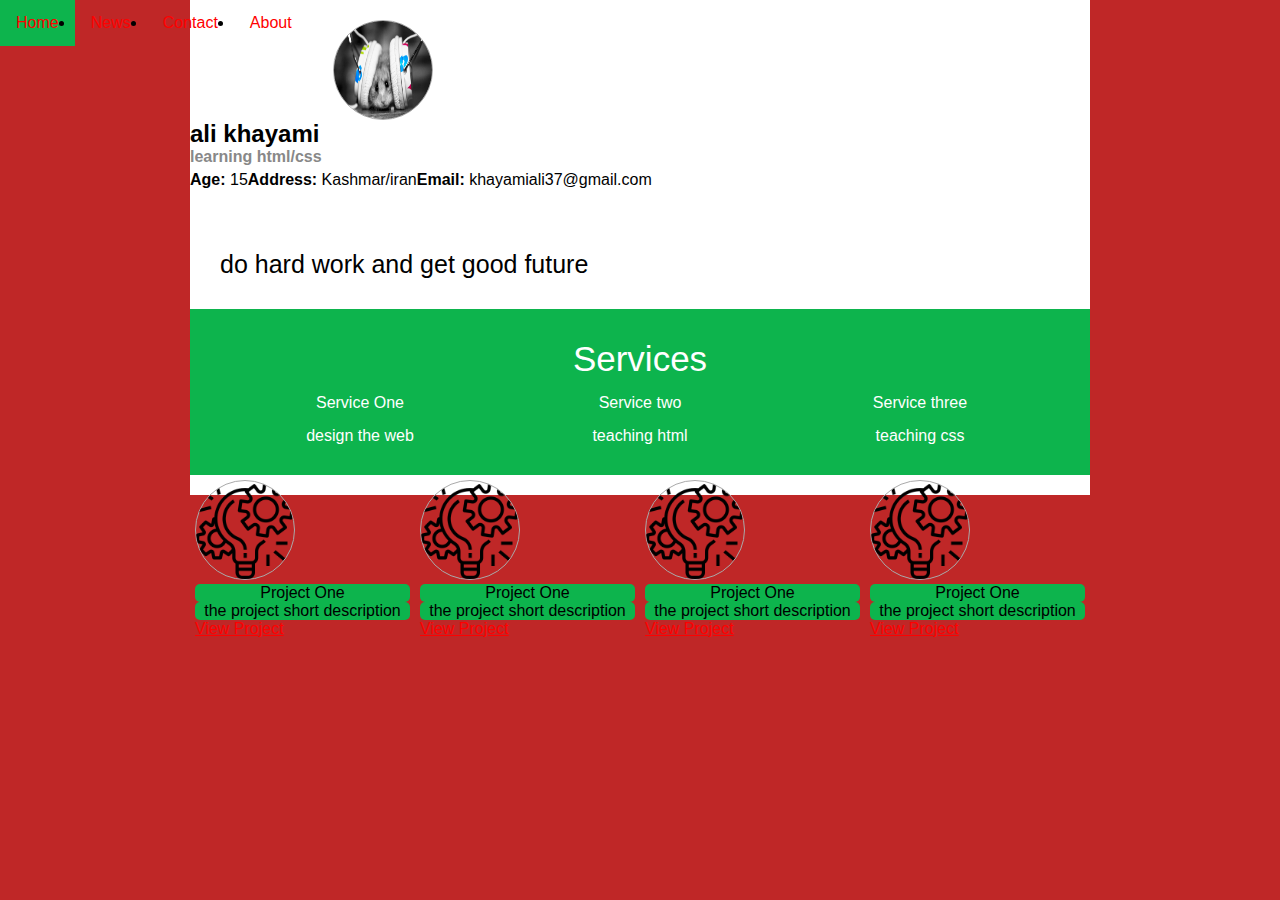
<file: index.html>
<!DOCTYPE html>
<html>
    <head>
        <title>khayami</title>
        <link rel="stylesheet" href="styles/app.css">
    
    </head>
    <body>
        <ul>
            <li><a  href="#home">Home</a></li>
            <li><a  href="#news">News</a></li>
            <li><a  href="#contact">Contact</a></li>  
            <li><a  href="#about">About</a></li>
          </ul>

        <div class="container">
            <header>
                <div class="profile">
                    <div class="profile-image">
                        <img src="images/wall.jpg" alt="ali profole">
                    </div>
                    <div class="personal-info">
                        <h2>ali khayami</h2>
                        <h4>learning html/css
                        </h4>
                        <ul>
                            <li><strong>Age: </strong>15</li>
                            <li><strong>Address: </strong>Kashmar/iran</li>
                            <li></li><strong>Email: </strong>khayamiali37@gmail.com</li>
                        </ul>             
                    </div>
                    <div class="clear"></div>
                </div>
                <div class="motivation">
                    do hard work and get good future
                </div>
            </header>
<!-- start services section -->
        <section id="services">
            <div class="box-title">Services</div>
            <div class="service-item">
                <div class="service-title">Service One</div>
                <div class="service-description">design the web</div>
            </div>
            <div class="service-item">
                <div class="service-title">Service two</div>
                <div class="service-description">teaching html</div>
            </div>
            <div class="service-item">
                <div class="service-title">Service three</div>
                <div class="service-description">teaching css</div>
            </div>
            <div class="clear"></div>
        </section>
<!-- end services section -->        
<!-- start projects section -->
        <section id="projects">
            <div>
                <img src="images/pro.png" alt="pictur about project">
                <div class="project-title">Project One</div>
                <div class="service-description">the project short description</div>
                <a href="#">View Project</a>
            </div>
            <div>
                <img src="images/pro.png" alt="pictur about project">
                <div class="project-title">Project One</div>
                <div class="service-description">the project short description</div>
                <a href="#">View Project</a>
            </div>
            <div>
                <img src="images/pro.png" alt="pictur about project">
                <div class="project-title">Project One</div>
                <div class="service-description">the project short description</div>
                <a href="#">View Project</a>
            </div>
            <div>
                <img src="images/pro.png" alt="pictur about projects">
                <div class="project-title">Project One</div>
                <div class="service-description">the project short description</div>
                <a href="#">View Project</a>
            </div>
        </section>
  
 <!-- end projects section -->       
        <footer>

        </footer>
       </div>
    </body>
</html>
</file>
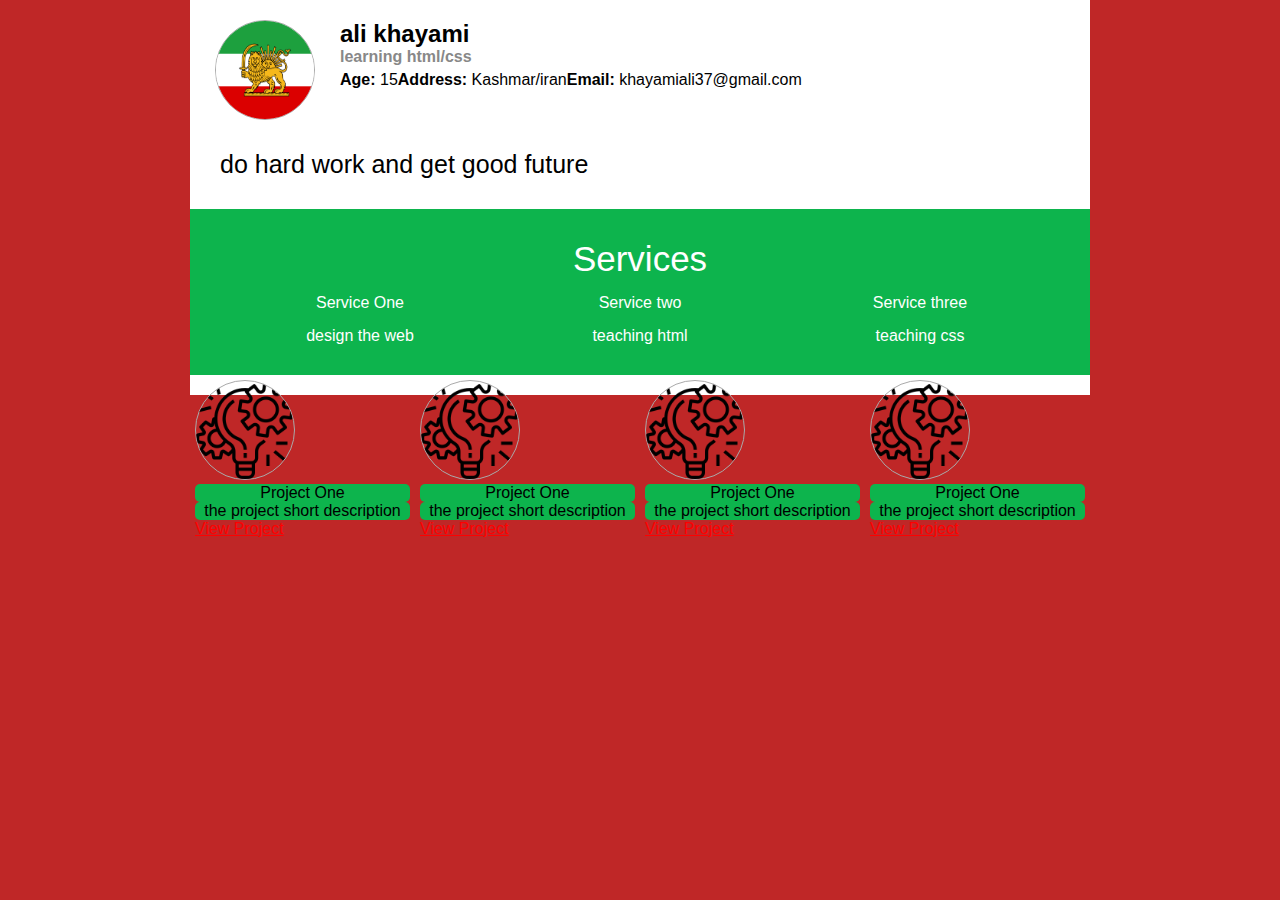
<file: index.html.html>
<!DOCTYPE html>
<html>
    <head>
        <title>khayami</title>
        <link rel="stylesheet" href="styles/app.css">
    </head>
    <body>
        <div class="container">
            <header>
                <div class="profile">
                    <div class="profile-image">
                        <img src="images/Tricolour_Flag_of_Iran_(1886).svg.png" alt="ali profole">
                    </div>
                    <div class="personal-info">
                        <h2>ali khayami</h2>
                        <h4>learning html/css
                        </h4>
                        <ul>
                            <li><strong>Age: </strong>15</li>
                            <li><strong>Address: </strong>Kashmar/iran</li>
                            <li><strong>Email: </strong>khayamiali37@gmail.com</li>
                        </ul>             
                    </div>
                    <div class="clear"></div>
                </div>
                <div class="motivation">
                    do hard work and get good future
                </div>
            </header>
<!-- start services section -->
        <section id="services">
            <div class="box-title">Services</div>
            <div class="service-item">
                <div class="service-title">Service One</div>
                <div class="service-description">design the web</div>
            </div>
            <div class="service-item">
                <div class="service-title">Service two</div>
                <div class="service-description">teaching html</div>
            </div>
            <div class="service-item">
                <div class="service-title">Service three</div>
                <div class="service-description">teaching css</div>
            </div>
            <div class="clear"></div>
        </section>
<!-- end services section -->        
<!-- start projects section -->
        <section id="projects">
            <div>
                <img src="images/pro.png" alt="pictur about project">
                <div class="project-title">Project One</div>
                <div class="service-description">the project short description</div>
                <a href="#">View Project</a>
            </div>
            <div>
                <img src="images/pro.png" alt="pictur about project">
                <div class="project-title">Project One</div>
                <div class="service-description">the project short description</div>
                <a href="#">View Project</a>
            </div>
            <div>
                <img src="images/pro.png" alt="pictur about project">
                <div class="project-title">Project One</div>
                <div class="service-description">the project short description</div>
                <a href="#">View Project</a>
            </div>
            <div>
                <img src="images/pro.png" alt="pictur about projects">
                <div class="project-title">Project One</div>
                <div class="service-description">the project short description</div>
                <a href="#">View Project</a>
            </div>
        </section>
 <!-- end projects section -->       
        <footer>

        </footer>
       </div>
    </body>
</html>
</file>
<file: styles/app.css>
* {
    
    padding: 0;
    margin: 0;    
    box-sizing: border-box;
    
}

body{
    
    color: black-;
    font-family: arial;
    background-color:rgba(189, 33, 33, 0.973);
}
.clear {
    clear: both;
}

.container {
    background-color: white;
    width: 900px;
    margin: 0 auto;
    padding: 20px 0;
}

header .profile .profile-image, header .profile .personal-info {
    float: left;
    height: 100px;
    
}

header .profile .profile-image{
    width: 150px;
    text-align: center;
}

header .profile .personal-info{
    width: 710px;
}

header .profile .personal-info h4{
    color: #888;
}
header .profile .personal-info ul{
    list-style: none;
    margin: 5px 0;
}

header .motivation{
    padding: 30px;
    font-size: 25px;
}

img{
    width: 100px;
    height: 100px;
    border-radius: 100%;;
    border: 1px solid #aaa;
} 
 


.box-title{
    font-size: 35px;
    text-align: center;
}
.falling {
    list-style-type: none;
    margin: 0;
    padding: 7px 337px;
    overflow: hidden;
    background-color: white;
}


  
  
 
li{
    float: left;
}
  
  li a {
    display: block;
    color: white;
    text-align: center;
    padding: 14px 16px;
    text-decoration: none;
  }
  
  li a:hover {
    background-color:rgb(13, 180, 77);
  }

#services{
    background:rgb(13, 180, 77);
    padding: 30px;
    color: white !important;
}

#services .service-item{
    float: left;
    width: 280px;
}
#services  .service-title{
    text-align: center;
margin: 15px; 
}


a:link{
    color:red;
}

a:visited{
    color:purple;
}

a:hover{
    color:red;
}


    section #projects img{
        width: 100%;
        height: auto;
        
      }
      #projects > div{
        width: 25%;
        float: left;
        padding: 5px;
    }
    #services .service-description{
        text-align: center;
        
    }
    
    #projects > div > div{
        background-color: rgb(13, 180, 77);
        border-radius: 5px;
        text-align: center;}
    div > ul {
        float: left;
        display: block;
    }
</file>
